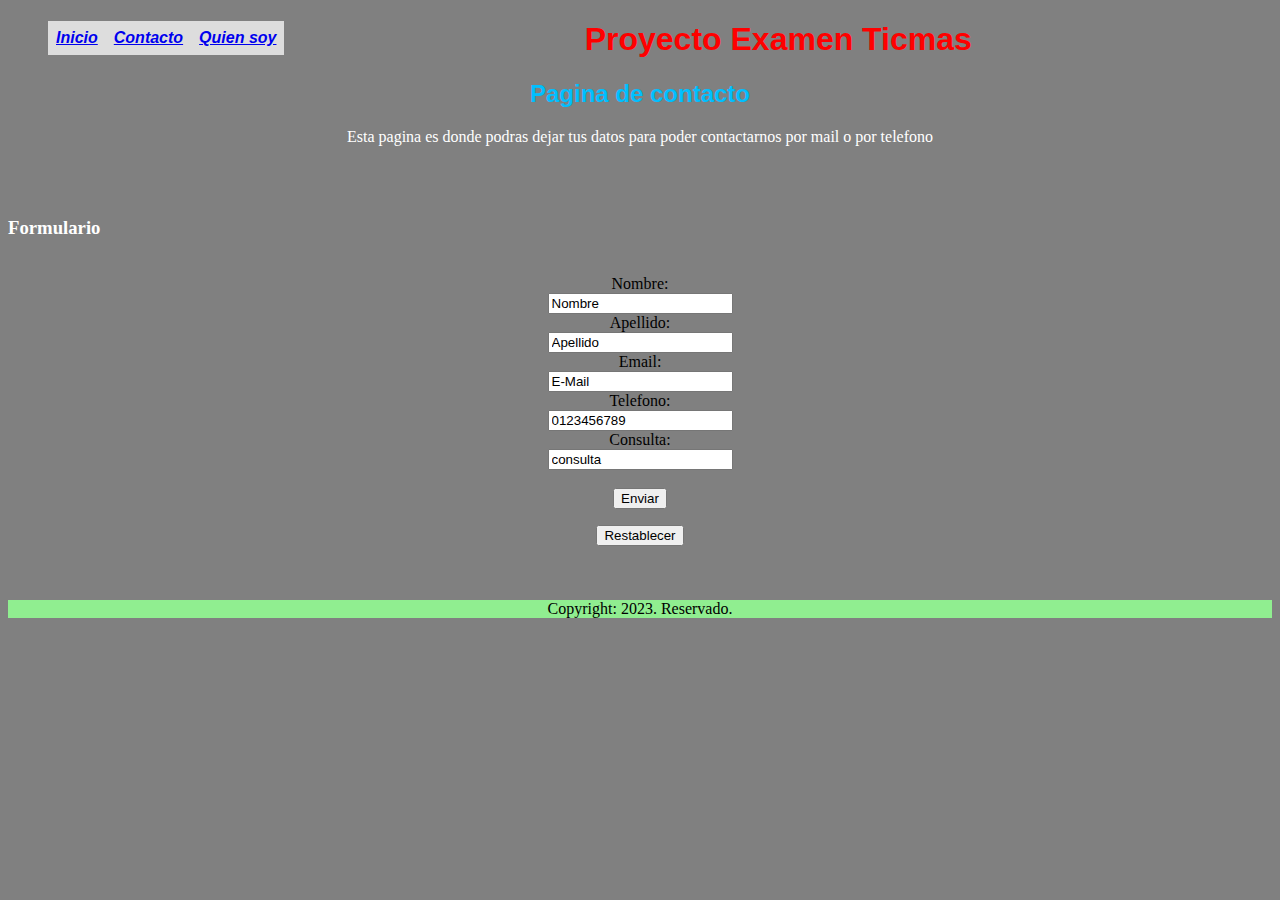
<file: Contacto.html>
<!DOCTYPE html>

<html>
    <head>
        <meta charset="UTF-8"
        <meta name="viewport" content="width=device-width, initial-scale=1.0">
        <title>Contacto</title>
        <link rel="stylesheet" href="style.css"
    </head>

    <body>
        <nav>
            <ul>
            <li><a href="index.html">Inicio</a></li>
            <li><a href="Contacto.html">Contacto</a></li>
            <li><a href="info.html">Quien soy</a></li>
            </ul>
            
        </nav>

        <header>
            
        </header>
        <h1>Proyecto Examen Ticmas</h1>
        <h2>Pagina de contacto</h2>
        

        <p>Esta pagina es donde podras dejar tus datos para poder contactarnos por mail o por telefono</p>
        <br>
        <br>
        <h3>Formulario</h3>
        <br>

    <!--el formulario autocompleta datos del navegador-->
        <form>
            <label for=>Nombre:</label><br>
            <input type="text" id="fname" name="Nombre" required value="Nombre" autocomplete>
            <br>
            <label for=>Apellido:</label><br>
            <input type="text" id="fname" name="Apellido" required value="Apellido" autocomplete>
            <br>
            <label for=>Email:</label><br>
            <input type="text" id="fname" name="Email" required value="E-Mail" autocomplete>
            <br>
            <label for=>Telefono:</label><br>
            <input type="number" id="fname" name="Telefono" required value="0123456789" autocomplete>
            <br>
            <label for=>Consulta:</label><br>
            <input type="text" id="fname" name="Consulta" required value="consulta">
            <br>
            <br>
            <!--botones "enviar" y "restablecer" del formulario-->

            <button onclick="enviar()">Enviar</button>

            <script type="text/javascript" src="./function.js"></script>

            <p id="enviar"></p>

            <button type="reset">Restablecer</button><br>
            <br>
            <br>
            <br>

        
        
        </form>


    </body>

    
    
    
    <footer>
        <!--pie de pagina-->
        Copyright: 2023. Reservado. 

        
    </footer>



</html>
</file>
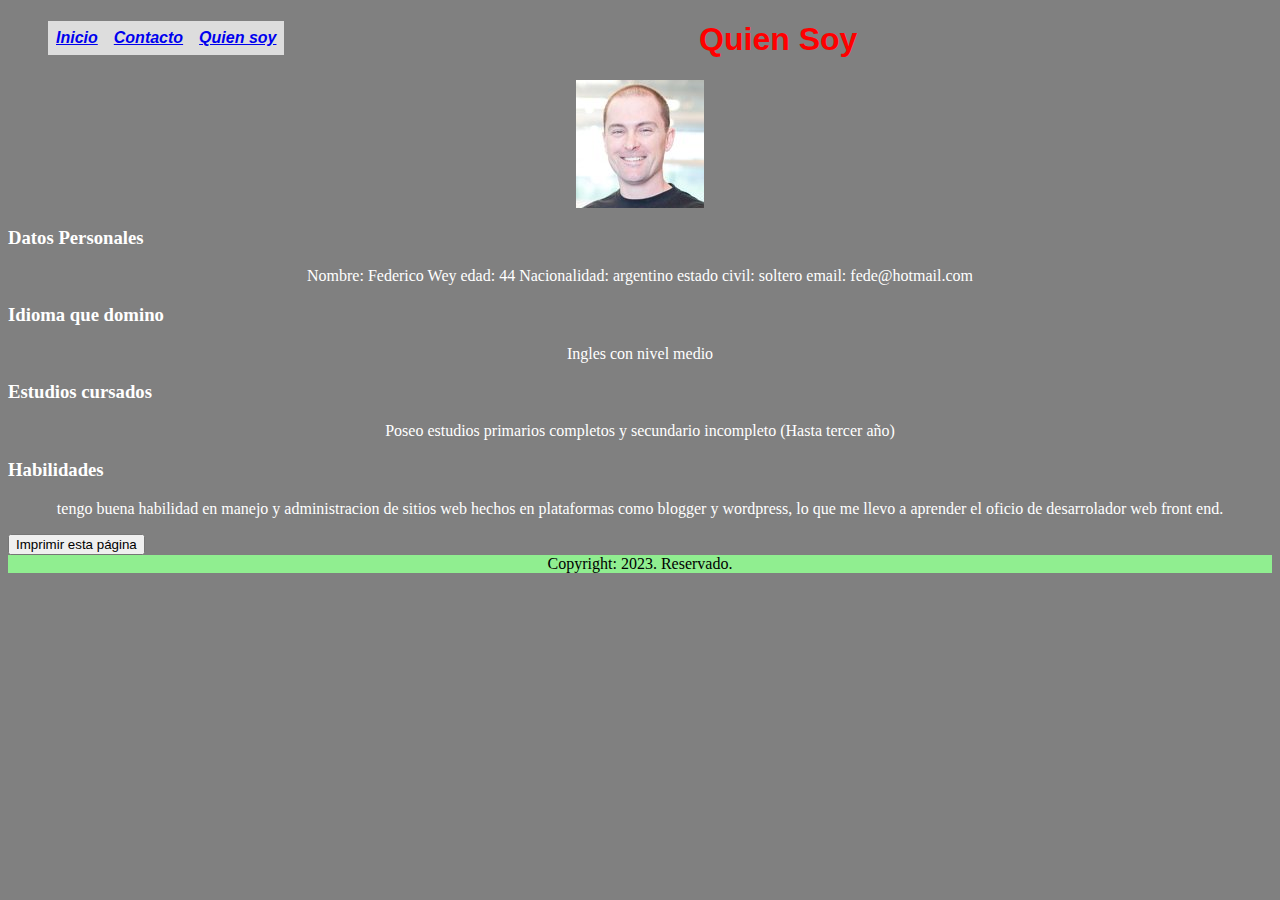
<file: info.html>
<!DOCTYPE html>

<html>
    <head>
        <meta charset="UTF-8"
        <meta name="viewport" content="width=device-width, initial-scale=1.0">
        <title>Info</title>
        <link rel="stylesheet" href="style.css"


    </head>

    <body>

        <nav>
            <ul>
            <li><a href="index.html">Inicio</a></li>
            <li><a href="Contacto.html">Contacto</a></li>
            <li><a href="info.html">Quien soy</a></li>
            </ul>
            
        </nav>
        <header>
           
        </header>
        <h1>Quien Soy</h1>

        <img src="imagen.jpg" alt="foto mia"


    </div>

    <div class="container">
      <div class="row">
        <div class="col-sm-4">
          <h3>Datos Personales</h3>
          <p>Nombre: Federico Wey
             edad: 44
             Nacionalidad: argentino
             estado civil: soltero
             email: fede@hotmail.com
          </p>
        </div>
        <div class="col-sm-4">
          <h3>Idioma que domino</h3>
          <p>Ingles con nivel medio</p>
        </div>
        <div class="col-sm-4">
          <h3>Estudios cursados</h3>
          <p>Poseo estudios primarios completos y secundario incompleto (Hasta tercer año)</p>
        </div>
        <div class="col-sm-4">
            <h3>Habilidades</h3>
            <p>tengo buena habilidad en manejo y administracion de sitios web hechos en 
              plataformas como blogger y wordpress, lo que me llevo a aprender el oficio de
              desarrolador web front end.
            </p>
        </div>
      </div>
    </div>





    <!--boton imprimir pagina-->
    <button onclick="window.print()">Imprimir esta página</button>
    


        
   </body>

   
   
   
   
   
   <footer>
    <!--pie de pagina-->
    Copyright: 2023. Reservado. 

    
</footer>

</html>
</file>
<file: style.css>
/*archivo css*/


/*formato del body*/
body{background-color: grey;}


/*formato de h1*/
h1{
    color: red;font-size: 25;font-family: Arial, Helvetica, sans-serif;
    text-align: center;
}


/*formato de h2*/
h2{
    color: deepskyblue;font-size: 20;font-family: 'Lucida Sans', 'Lucida Sans Regular', 'Lucida Grande', 'Lucida Sans Unicode', Geneva, Verdana, sans-serif;
    text-align: center;
}


/*formato de h3*/
h3{
    color:white;font-size: 20;
    font-family: 'Times New Roman', Times, serif;

}


/*formato parrafo*/
p{
    color: white;font-size: 22;
    font-family: 'Times New Roman', Times, serif;
    text-align: center;

}

/*formato barra navegacion*/
nav{
    background-color: bisque;
    font-size: 20;
    font-family: Verdana, Geneva, Tahoma, sans-serif;
    font-style: italic;
    font-weight: bold;
    padding: 45;
    border: 10;
}

ul{
    list-style-type: none;
}

li{
    float: left;

}


/*formato formulario*/
form{
    text-align: center;
    text-decoration: solid;
}

a{
    display: block;
    padding: 8px;
    background-color: #dddddd;
}


/*formato imagen*/
img{
    display: block;
    margin:auto;
}


/*@media*/
@media screen and(min-width:480){
    class-responsive{
        width: 60%;
        text-align: center;

    }
}

* {
  box-sizing: border-box;
}


/*formato pie de pagina*/
footer{
    background-color: lightgreen;
    font-family: Verdana;
    font-size:14;
    text-align: center;

   

}
</file>
